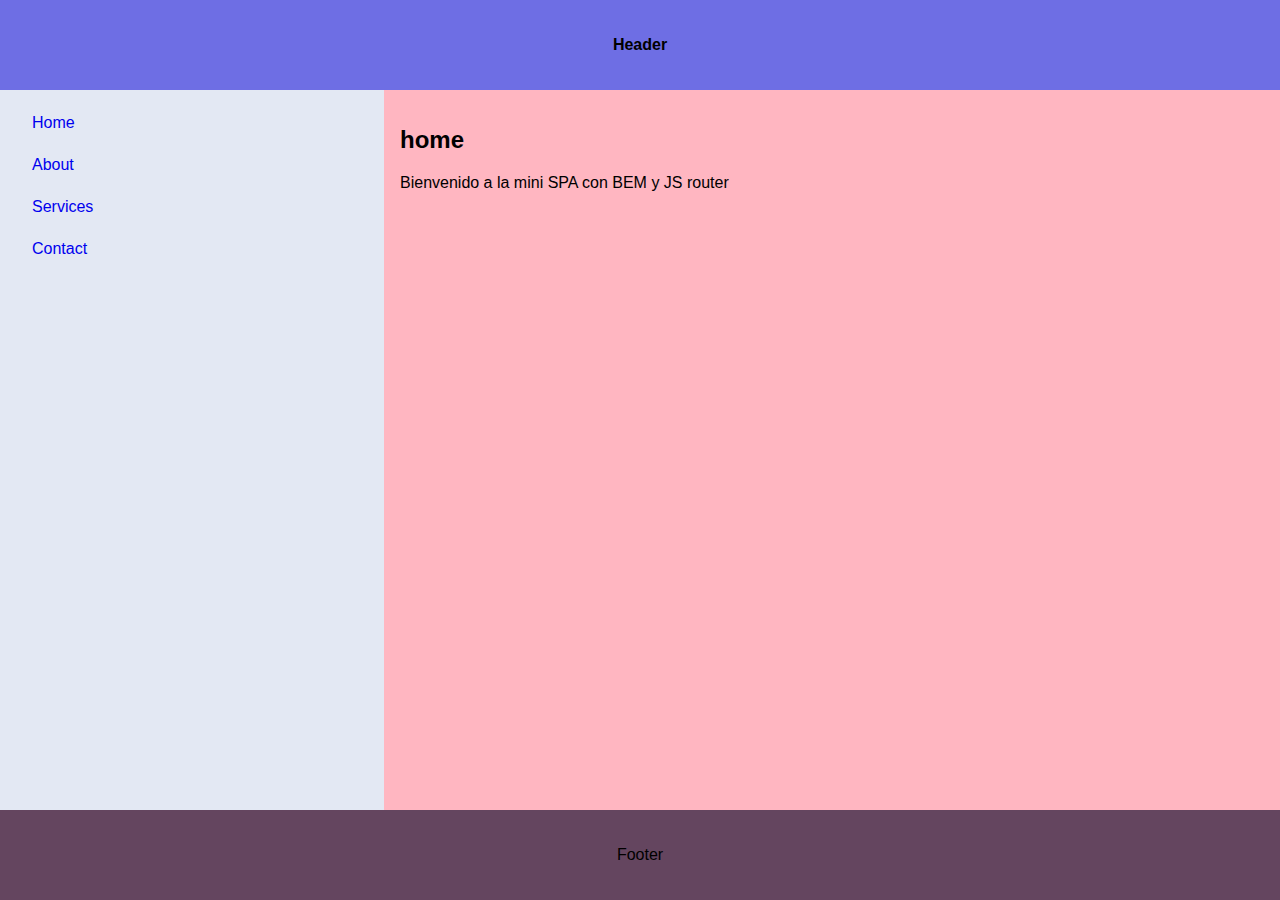
<file: bem-routing/index.html>
<!DOCTYPE html>
<html lang="en">
<head>
    <meta charset="UTF-8">
    <meta name="viewport" content="width=device-width, initial-scale=1.0">
    <title>BEM + Router</title>
    <link rel="stylesheet" href="style.css">
</head>
<body class="site">
    <div class="layout">

        <header class="layout__header">
            <h1 class="layout__title">
                Header
            </h1>
        </header>
        <main class="layout__main">
            <nav id="app-nav" class="nav">

                <a href="#home" class="nav__link">Home</a>
                <a href="#about" class="nav__link">About</a>
                <a href="#services" class="nav__link">Services</a>
                <a href="#contact" class="nav__link">Contact</a>

            </nav>

            <section id="app-content" class="content">
            <!-- Aqui se va a renderizar de manera dinamica cada una de las listas -->
            </section>
        </main>
        <footer class="layout__footer">
            <p class="layout__footer__text">Footer</p>
        </footer>
    </div>

    <script src="router.js"></script>
</body>
</html>
</file>
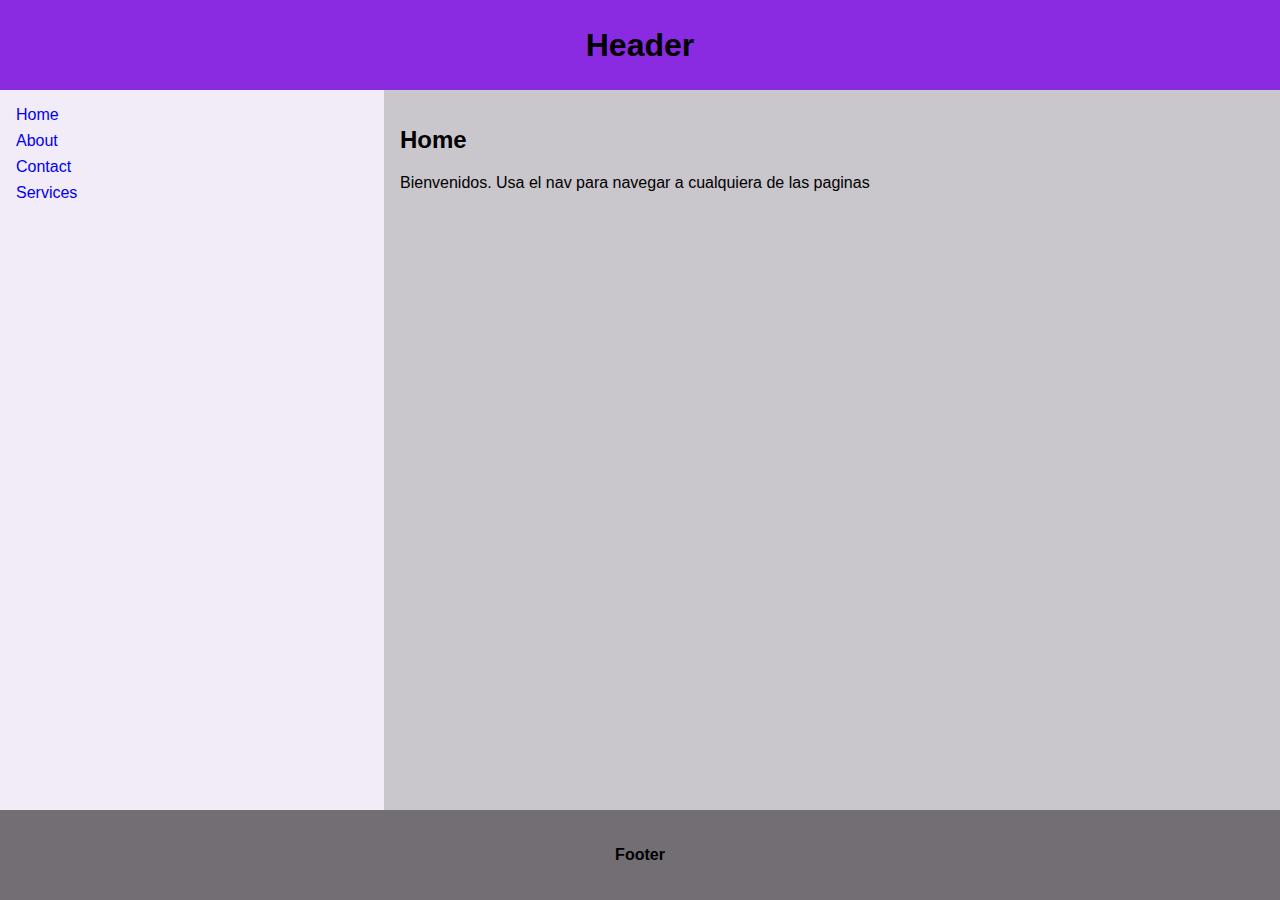
<file: inline_static_nav/index.html>
<!DOCTYPE html>
<html lang="en">

<head>
    <meta charset="UTF-8">
    <meta name="viewport" content="width=device-width, initial-scale=1.0">
    <title>Inline - Home</title>
</head>

<body style="margin: 0;font-family: sans-serif;">

    <div style="height: 100vh;display: grid; grid-template-rows: 10vh 1fr 10vh;">
        <header style="background-color: blueviolet;display: flex; align-items: center;justify-content: center; padding: 0 16px;">
            <h1 style="margin: 0;">
                Header
            </h1>
        </header>

        <main style="display: grid;grid-template-columns: 30% 70%;min-height: 0;">
            <nav style="background-color: rgb(242, 235, 248);padding: 16px;display: flex; flex-direction: column; gap: 8px; overflow: auto;">
                <a href="index.html" style="text-decoration: none;">Home</a>
                <a href="about.html" style="text-decoration: none;">About</a>
                <a href="contact.html" style="text-decoration: none;">Contact</a>
                <a href="services.html" style="text-decoration: none;">Services</a>
            </nav>

            <section style="background-color: rgb(201, 198, 204); padding: 16px; display: flex; flex-direction: column;gap: 8px;overflow: auto;">
                <article>
                    <h2>Home</h2>
                    <p>Bienvenidos. Usa el nav para navegar a cualquiera de las paginas</p>
                </article>
            </section>

        </main>

        <footer style="background-color: rgb(114, 110, 116);display: flex;align-items: center;justify-content: center;padding: 16px;">

            <p style="margin: 0;font-weight: bold;">Footer</p>

        </footer>

    </div>


</body>

</html>
</file>
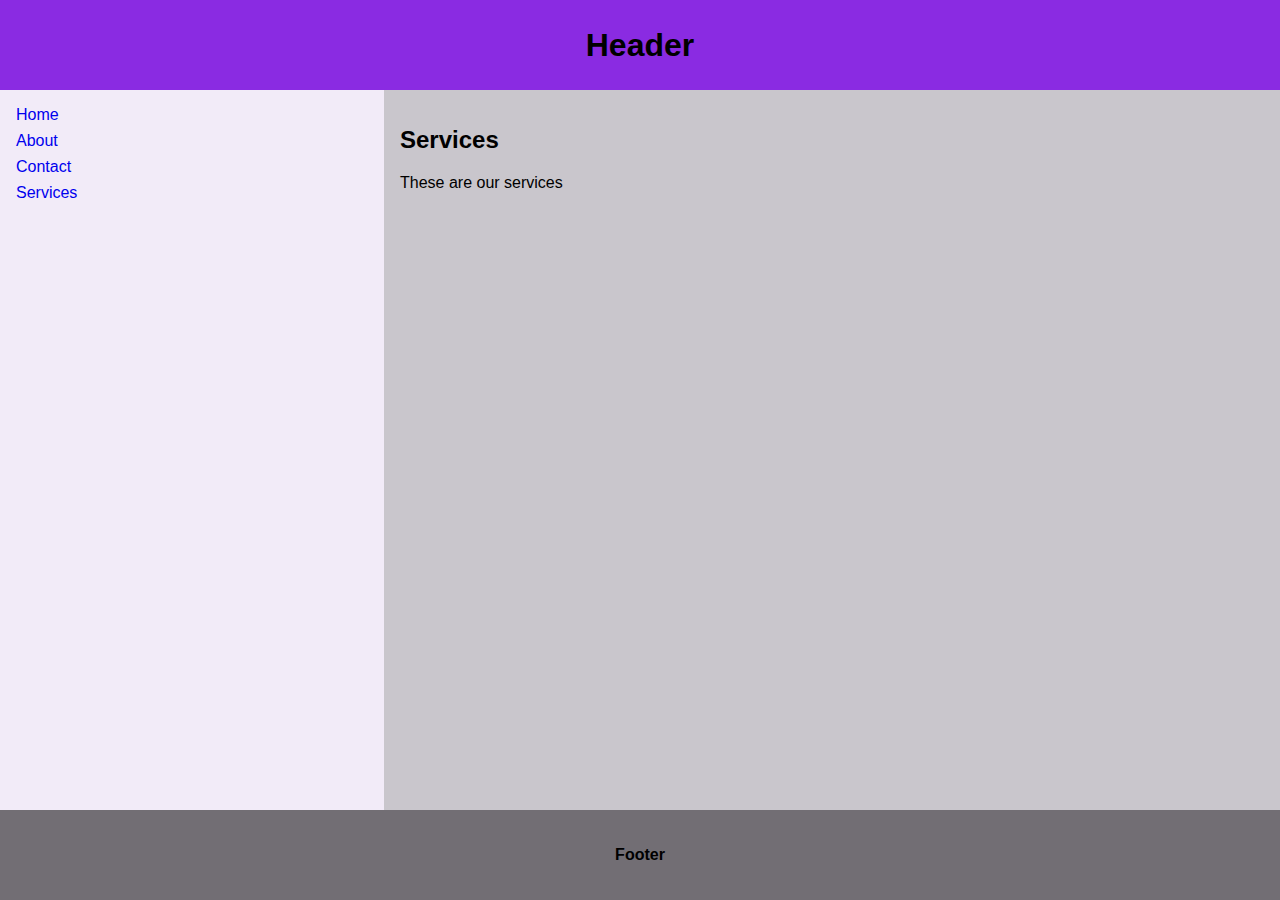
<file: inline_static_nav/services.html>
<!DOCTYPE html>
<html lang="en">

<head>
    <meta charset="UTF-8">
    <meta name="viewport" content="width=device-width, initial-scale=1.0">
    <title>Services</title>
</head>

<body style="margin: 0;font-family: sans-serif;">

    <div style="height: 100vh;display: grid; grid-template-rows: 10vh 1fr 10vh;">
        <header style="background-color: blueviolet;display: flex; align-items: center;justify-content: center; padding: 0 16px;">
            <h1 style="margin: 0;">
                Header
            </h1>
        </header>

        <main style="display: grid;grid-template-columns: 30% 70%;min-height: 0;">
            <nav style="background-color: rgb(242, 235, 248);padding: 16px;display: flex; flex-direction: column; gap: 8px; overflow: auto;">
                <a href="index.html" style="text-decoration: none;">Home</a>
                <a href="about.html" style="text-decoration: none;">About</a>
                <a href="contact.html" style="text-decoration: none;">Contact</a>
                <a href="services.html" style="text-decoration: none;">Services</a>
            </nav>

            <section style="background-color: rgb(201, 198, 204); padding: 16px; display: flex; flex-direction: column;gap: 8px;overflow: auto;">
                <article>
                    <h2>Services</h2>
                    <p>These are our services</p>
                </article>
            </section>

        </main>

        <footer style="background-color: rgb(114, 110, 116);display: flex;align-items: center;justify-content: center;padding: 16px;">

            <p style="margin: 0;font-weight: bold;">Footer</p>

        </footer>

    </div>


</body>

</html>
</file>
<file: bem-routing/style.css>
/*
Block Element Modifier

BEM (Block Element Modifier) é uma metodologia para nomear classes CSS de forma organizada e escalável. Ela divide a interface em blocos independentes (Block), seus componentes internos (Element) e variações ou estados (Modifier). O padrão de nomenclatura é:

Block: representa um componente independente (ex: menu, button)
Element: parte de um bloco, separado por dois underlines (ex: menu__item)
Modifier: variação ou estado, separado por dois hifens (ex: menu__item--active)
Exemplo: .card__title--highlighted
*/

* {
    box-sizing: border-box;
}

html,body {
    height: 100%;
}

body.site {
    margin: 0;
    font-family: sans-serif;
}

/* 
Bloque layout
*/

.layout {
    height: 100vh;
    display: grid;
    grid-template-rows: 10vh 1fr 10vh;
}

.layout__header {
    background: rgb(110, 110, 228);
    display: flex;
    align-items: center;
    justify-content: center;
    padding: 0 16px;
}

.layout__title {
    margin: 0;
    font-size: medium;
}

.layout__footer {
    background: rgb(100, 69, 95);
    display: flex;
    align-items: center;
    justify-content: center;
    padding: 0 16px;
}

.layout__footer-text {
    margin: 0;
}

.layout__main {
    display: grid;
    grid-template-columns: 30% 70%;
    min-height: 0;
}

.nav {
    background: rgb(227, 232, 243);
    padding: 16px;
    display: flex;
    flex-direction: column;
    gap: 8px;
    overflow: auto;
}

.nav__link {
    text-decoration: none;
    padding: 8px 16px;
}

.nav__link:hover,
.nav__link--activate {
    background: rgb(170, 132, 196);
}

.content {
    background: lightpink;
    padding: 16px;
    overflow: auto;
    min-height: 0;
}
</file>
